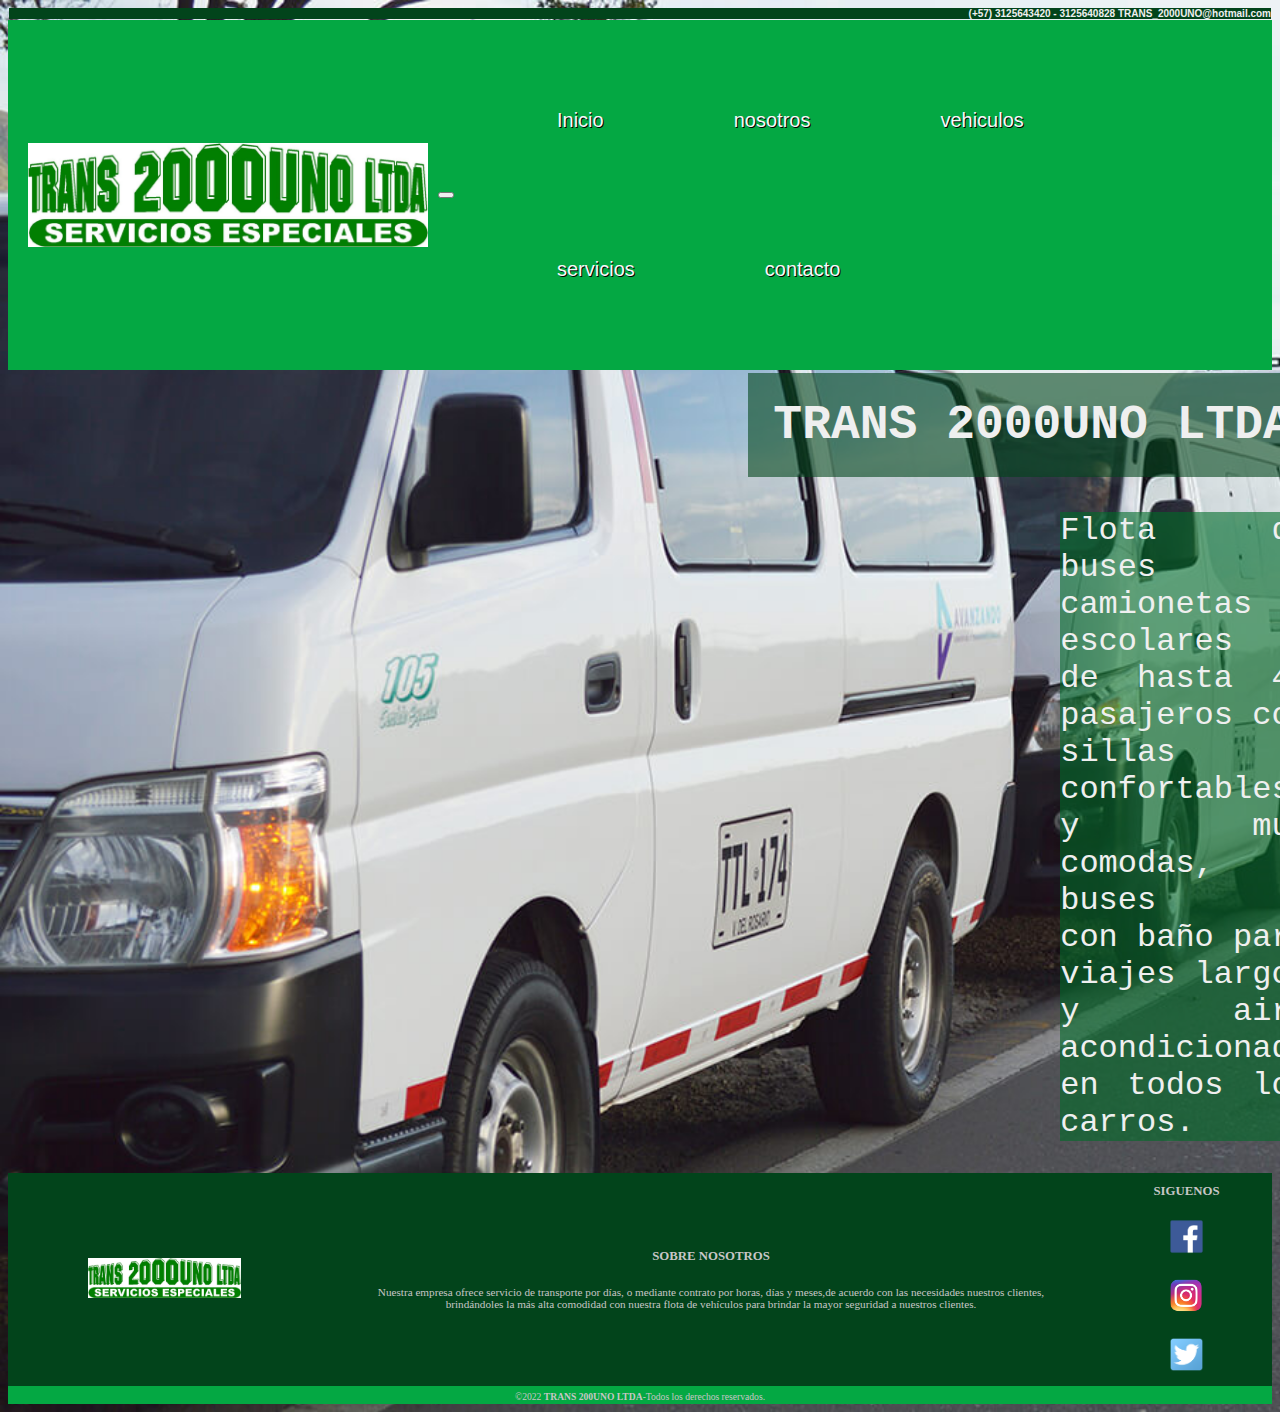
<file: index.html>
<!doctype html>
<html lang="en">
    <head>
        <meta charset="utf-8">
        <meta http-equiv="X-UA-Compatible" content="IE=edge">
        <meta name="viewport" content="width=device-width, initial-scale=1">

        <!--link a estilos bosstrap-->
        <link href="https://cdn.jsdelivr.net/npm/bootstrap@5.2.2/dist/css/bootstrap.min.css" rel="stylesheet" integrity="sha384-Zenh87qX5JnK2Jl0vWa8Ck2rdkQ2Bzep5IDxbcnCeuOxjzrPF/et3URy9Bv1WTRi" crossorigin="anonymous">
        
        <!-- Link a CSS -->
        <link rel="stylesheet" href="css/main.css">

        <!-- Titulo de mi navegador-->
        <title>Navegador Transportes Grancolombiana</title>

    </head>

    <body class="imagenfondo" >

            <!--div para contacto-->

        <header>
            <div>
                
                <h4 class="tam4"> (+57) 3125643420 - 3125640828           
                    TRANS_2000UNO@hotmail.com</h4>
            
            </div>
            
            <nav class="navbar navbar-expand-lg">
              
                <!--logo de la empresa-->
                <div>
                    
                    <img src="img/logo1.jpg" class="col d-flex" alt="TRANS 2000UNO LTDA">
                
                </div>
                
                  <button class="navbar-toggler" type="button" data-bs-toggle="collapse" data-bs-target="#navbarNav" aria-controls="navbarNav" aria-expanded="false" aria-label="Toggle navigation">
                    <span class="navbar-toggler-icon"></span>
                  </button>
                        
                        <div class="collapse navbar-collapse" id="navbarNav">
                            <ul class="navbar-nav">
                                <li class="nav-item">
                                    <a class="nav-link active" aria-current="page" href="index.html">Inicio</a>
                                </li>
                            <li class="nav-item">
                                <a class="nav-link active" aria-current="page" href="nosotros.html">nosotros</a>
                            </li>
                            <li class="nav-item">
                                <a class="nav-link" href="vehiculos.html">vehiculos</a>
                            </li>
                            <li class="nav-item">
                                <a class="nav-link" href="servicios.html">servicios</a>
                            </li>
                            <li class="nav-item">
                                <a class="nav-link" href="contacto.html">contacto</a>
                            </li>
                            </ul>
                        </div>
            </nav>
        </header>
        
        <!--inicio main-->
        <main class="importantisimo"> 
            <div  class="importante">
                
                <h1 class="fw-bold">TRANS 2000UNO LTDA</h1>
                
                <p>
                    Flota de buses y camionetas escolares<br>
                    de hasta 40 pasajeros con sillas 
                    confortables y muy comodas, buses <br>
                    con baño para viajes largos y aire
                    acondicionado en todos los carros.
                </p>
            
            </div>
        </main>

        <!--pide de pagina-->

        <footer class="pie-pagina">

            <div class="grupo-1">
            
                <div class="box">

                    <figure>
                        <a href="#">
                            <img src="img/logo1.jpg" alt="logo para pie de pagina">
                        </a>
                    </figure>
                
                </div>
                
                <div class="box">
                    
                    <h2>SOBRE NOSOTROS</h2>
                    
                    <p>Nuestra empresa ofrece servicio de transporte por días, o mediante contrato por horas, días y meses,de acuerdo con las necesidades nuestros clientes, brindándoles la más alta comodidad con nuestra flota de vehículos para brindar la mayor seguridad a nuestros clientes.</p>
                
                </div>
                
                <div class="box">

                    <H2 class="fw-bold">SIGUENOS</H2>
                    
                    <div id="red-social">
                        <a href="https://www.facebook.com/" class="fa fa-facebook"><img src="img/logofacebook.png" class="facebooketc" alt="facebook"></a>
                        <a href="https://www.instagram.com/"class="fa fa-instagram"><img src="img/logoinstagram.png" alt=""></a>
                        <a href="https://twitter.com/?lang=es"><img src="img/logotwitter.png" alt=""></a>

                    </div>
                
                </div>
        
            </div>
        
            <div class="grupo-2">
                
                <small>&copy;2022 <b>TRANS 200UNO LTDA</b>-Todos los derechos reservados.</small>

            </div>

        </footer>
        
        <!-- Link a js bosstrap -->
        <script src="https://cdn.jsdelivr.net/npm/bootstrap@5.2.2/dist/js/bootstrap.bundle.min.js" integrity="sha384-OERcA2EqjJCMA+/3y+gxIOqMEjwtxJY7qPCqsdltbNJuaOe923+mo//f6V8Qbsw3" crossorigin="anonymous"></script>

    </body>
</html>
</file>
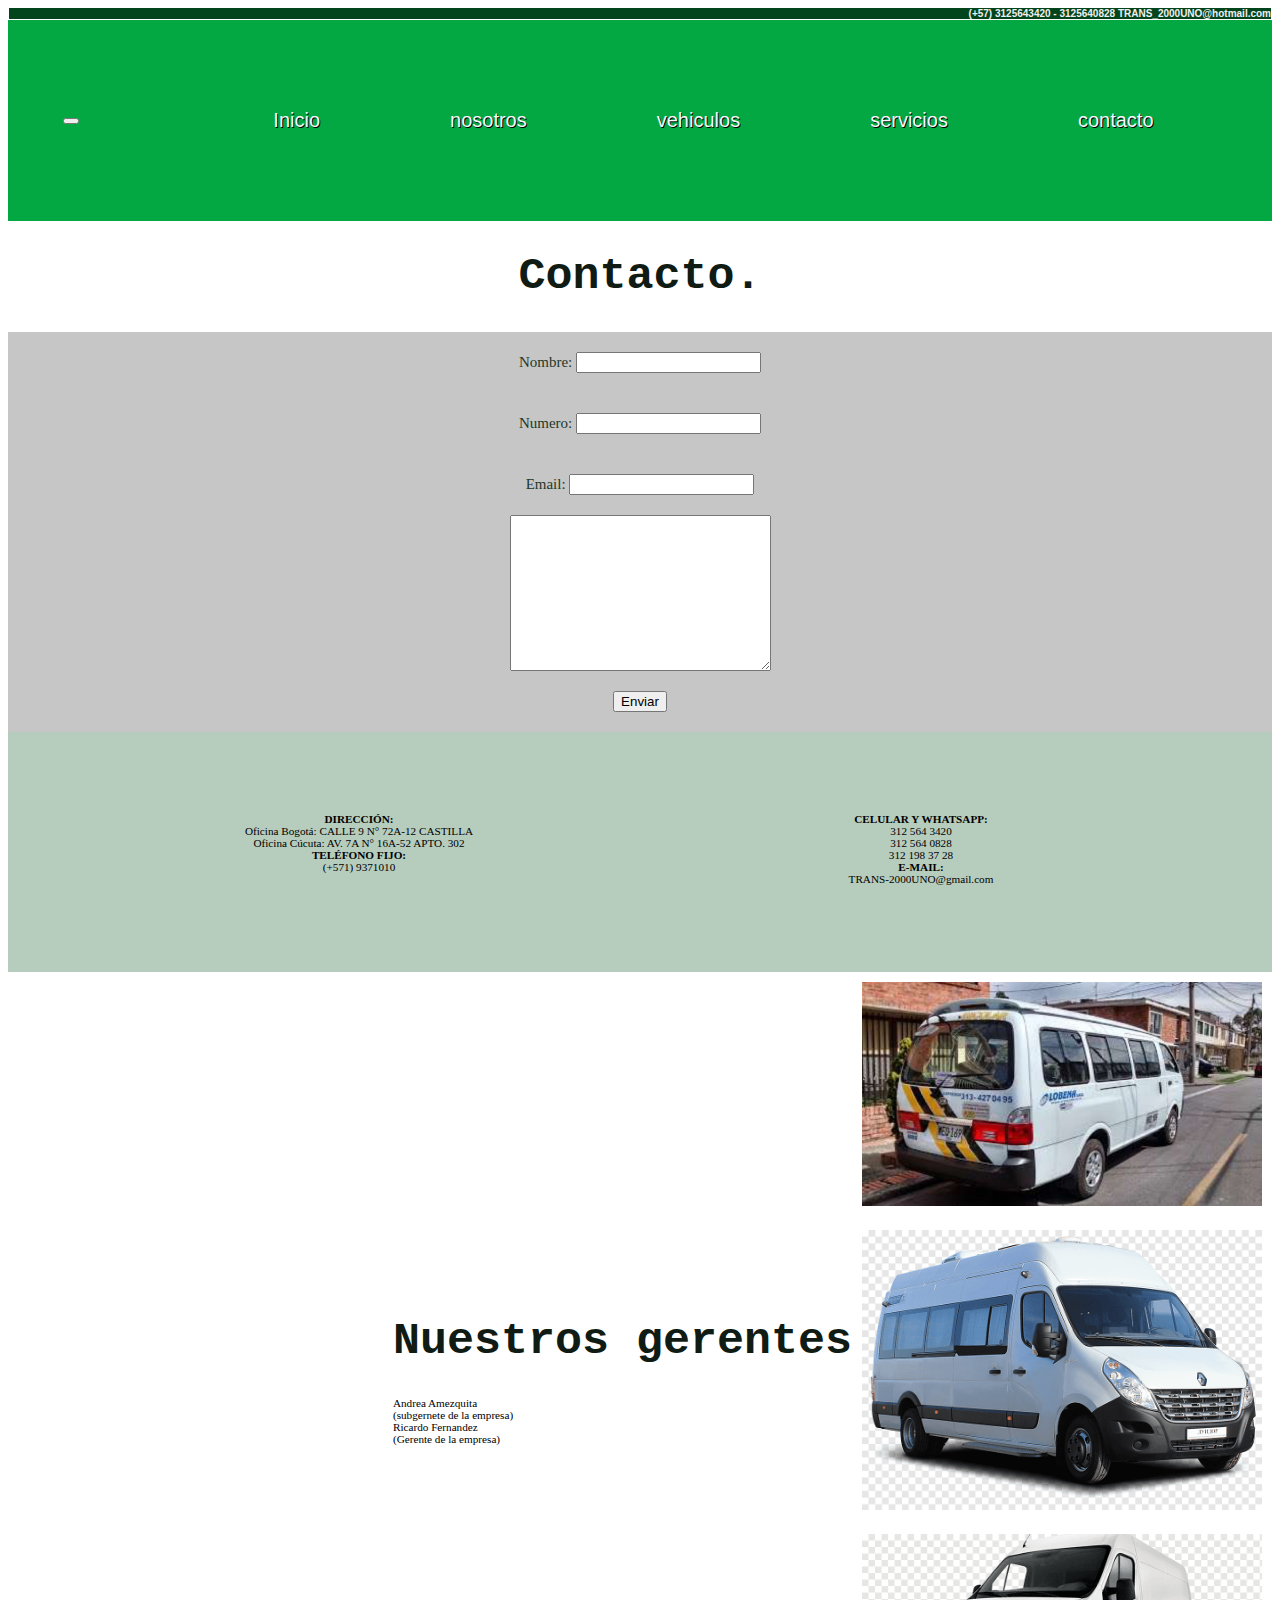
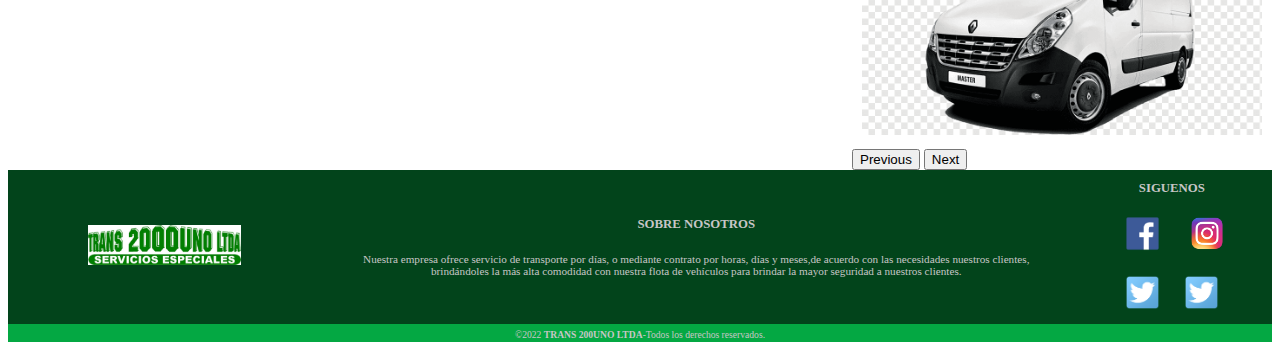
<file: contacto.html>
<!doctype html>
<html lang="en">
    <head>
            <meta charset="utf-8">
            <meta name="viewport" content="width=device-width, initial-scale=1">
            
                
            <!--link a estilos bosstrap-->
            <link href="https://cdn.jsdelivr.net/npm/bootstrap@5.2.2/dist/css/bootstrap.min.css" rel="stylesheet" integrity="sha384-Zenh87qX5JnK2Jl0vWa8Ck2rdkQ2Bzep5IDxbcnCeuOxjzrPF/et3URy9Bv1WTRi" crossorigin="anonymous">
            
            <link rel="stylesheet" href="css/main.css">

            <title>Contacto</title>
        
    </head>

    <body>

        <!--div para contacto-->

        <header>
            <div >
                
                <h4 class="tam4"> (+57) 3125643420 - 3125640828           
                    TRANS_2000UNO@hotmail.com</h4>
            
            </div>
        
            <nav class="navbar navbar-expand-lg">
                
                <button class="navbar-toggler" type="button" data-bs-toggle="collapse" data-bs-target="#navbarNav" aria-controls="navbarNav" aria-expanded="false" aria-label="Toggle navigation">
                  <span class="navbar-toggler-icon"></span>
                </button>
                      
                      <div class="collapse navbar-collapse" id="navbarNav">
                          <ul class="navbar-nav">
                              <li class="nav-item">
                                  <a class="nav-link active" aria-current="page" href="index.html">Inicio</a>
                              </li>
                          <li class="nav-item">
                              <a class="nav-link active" aria-current="page" href="nosotros.html">nosotros</a>
                          </li>
                          <li class="nav-item">
                              <a class="nav-link" href="vehiculos.html">vehiculos</a>
                          </li>
                          <li class="nav-item">
                              <a class="nav-link" href="servicios.html">servicios</a>
                          </li>
                          <li class="nav-item">
                              <a class="nav-link" href="contacto.html">contacto</a>
                          </li>
                          </ul>
                      </div>
          </nav>

        </header>

        <h1 class="fw-bold"> Contacto.</h1>

        <!--Formulario-->

        <form>
                
            <div class="formulario">  
                <label for="">Nombre:       </label>
                <input type="text">
            </div>
            
            <div class="formulario">
                <label for="">Numero:      </label>
                <input type="email">
            </div>
            
            <div class="formulario">
                <label for=""> Email:               </label>
                <input type="password">
            </div>
            
            <textarea name="" id="" cols="30" rows="10"></textarea>
        
            <div class="formulario">
            <input type="submit" value="Enviar">
            </div>

        </form>

    <!---seundo contacto cumero y datso de la empresa-->

        <div class="contacto2">

            <div>
                <p>
                    <b>DIRECCIÓN:</b><br>
        Oficina Bogotá: CALLE 9 N° 72A-12 CASTILLA<br>
        Oficina Cúcuta: AV. 7A N° 16A-52 APTO. 302<br>

        <b>TELÉFONO FIJO:</b><br>
        (+571) 9371010<br>
                </p>
            
            </div>

            
            <div>
                <p>
                    <b>CELULAR Y WHATSAPP:</b><br>
        312 564 3420<br>
        312 564 0828<br>
        312 198 37 28<br>

        <b>E-MAIL:</b><br>
        TRANS-2000UNO@gmail.com<br>
                </p>
            
            </div>

        </div>

        <!--complemento con bosstrap-->
        
        <div class="container text-center d-flex flex-row flex-md-row ">
            <div class="row">
                <div class="col">
                        <div>
                            <h1 class="fw-bold d-flex flex-center">Nuestros gerentes</h1>
                            <p>
                                Andrea Amezquita<br>
                                (subgernete de la empresa)<br>

                                Ricardo Fernandez<br>
                                (Gerente de la empresa)<br>
                            </p>
                        </div>
                    </div>
                </div>
            <div class="col-sm-12 col-md-6 d-flex align-items-center justify-content-center ">
                <div>
                    <div id="carouselExampleControls" class="carousel slide" data-bs-ride="carousel">
                        <div class="carousel-inner">
                            
                            <div class="carousel-item active">
                                <img src="img/camionetota.png" class="d-block w-100" alt="...">
                            </div>
                            
                            <div class="carousel-item">
                                <img src="img/camionetota2.png" class="d-block w-100" alt="...">
                            </div>

                            <div class="carousel-item">
                                <img src="img/camionetota3.png" class="d-block w-100" alt="...">
                            </div>

                        </div>

                            <button class="carousel-control-prev" type="button" data-bs-target="#carouselExampleControls" data-bs-slide="prev">
                            <span class="carousel-control-prev-icon" aria-hidden="true"></span>
                            <span class="visually-hidden">Previous</span>
                            </button>

                            <button class="carousel-control-next" type="button" data-bs-target="#carouselExampleControls" data-bs-slide="next">
                            <span class="carousel-control-next-icon" aria-hidden="true"></span>
                            <span class="visually-hidden">Next</span>
                            </button>

                    </div>
                </div>
            </div>
        </div>



        <!--pie de pagina-->

        <footer class="pie-pagina">

            <div class="grupo-1">
            
                <div class="box">

                    <figure>
                        <a href="#">
                            <img src="img/logo1.jpg" alt="logo para pie de pagina">
                        </a>
                    </figure>
                
                </div>
                
                <div class="box">
                    
                    <h2>SOBRE NOSOTROS</h2>
                    
                    <p>Nuestra empresa ofrece servicio de transporte por días, o mediante contrato por horas, días y meses,de acuerdo con las necesidades nuestros clientes, brindándoles la más alta comodidad con nuestra flota de vehículos para brindar la mayor seguridad a nuestros clientes.</p>
                
                </div>
                
                <div class="box">

                    <H2>SIGUENOS</H2>
                    
                    <div id="red-social">
                        <a href="https://www.facebook.com/" class="fa fa-facebook"><img src="img/logofacebook.png" alt="facebook"></a>
                        <a href="https://www.instagram.com/"class="fa fa-instagram"><img src="img/logoinstagram.png" alt=""></a>
                        <a href="https://twitter.com/?lang=es"><img src="img/logotwitter.png" alt=""></a>
                        <a href=""><img src="img/logotwitter.png" alt=""></a>
                    </div>
                
                </div>
        
            </div>
        
            <div class="grupo-2">
                
                <small>&copy;2022 <b>TRANS 200UNO LTDA</b>-Todos los derechos reservados.</small>

            </div>

        </footer>

            <!-- Link a js bosstrap -->
            <script src="https://cdn.jsdelivr.net/npm/bootstrap@5.2.2/dist/js/bootstrap.bundle.min.js" integrity="sha384-OERcA2EqjJCMA+/3y+gxIOqMEjwtxJY7qPCqsdltbNJuaOe923+mo//f6V8Qbsw3"crossorigin="anonymous">
            </script>
    </body>
</html>
</file>
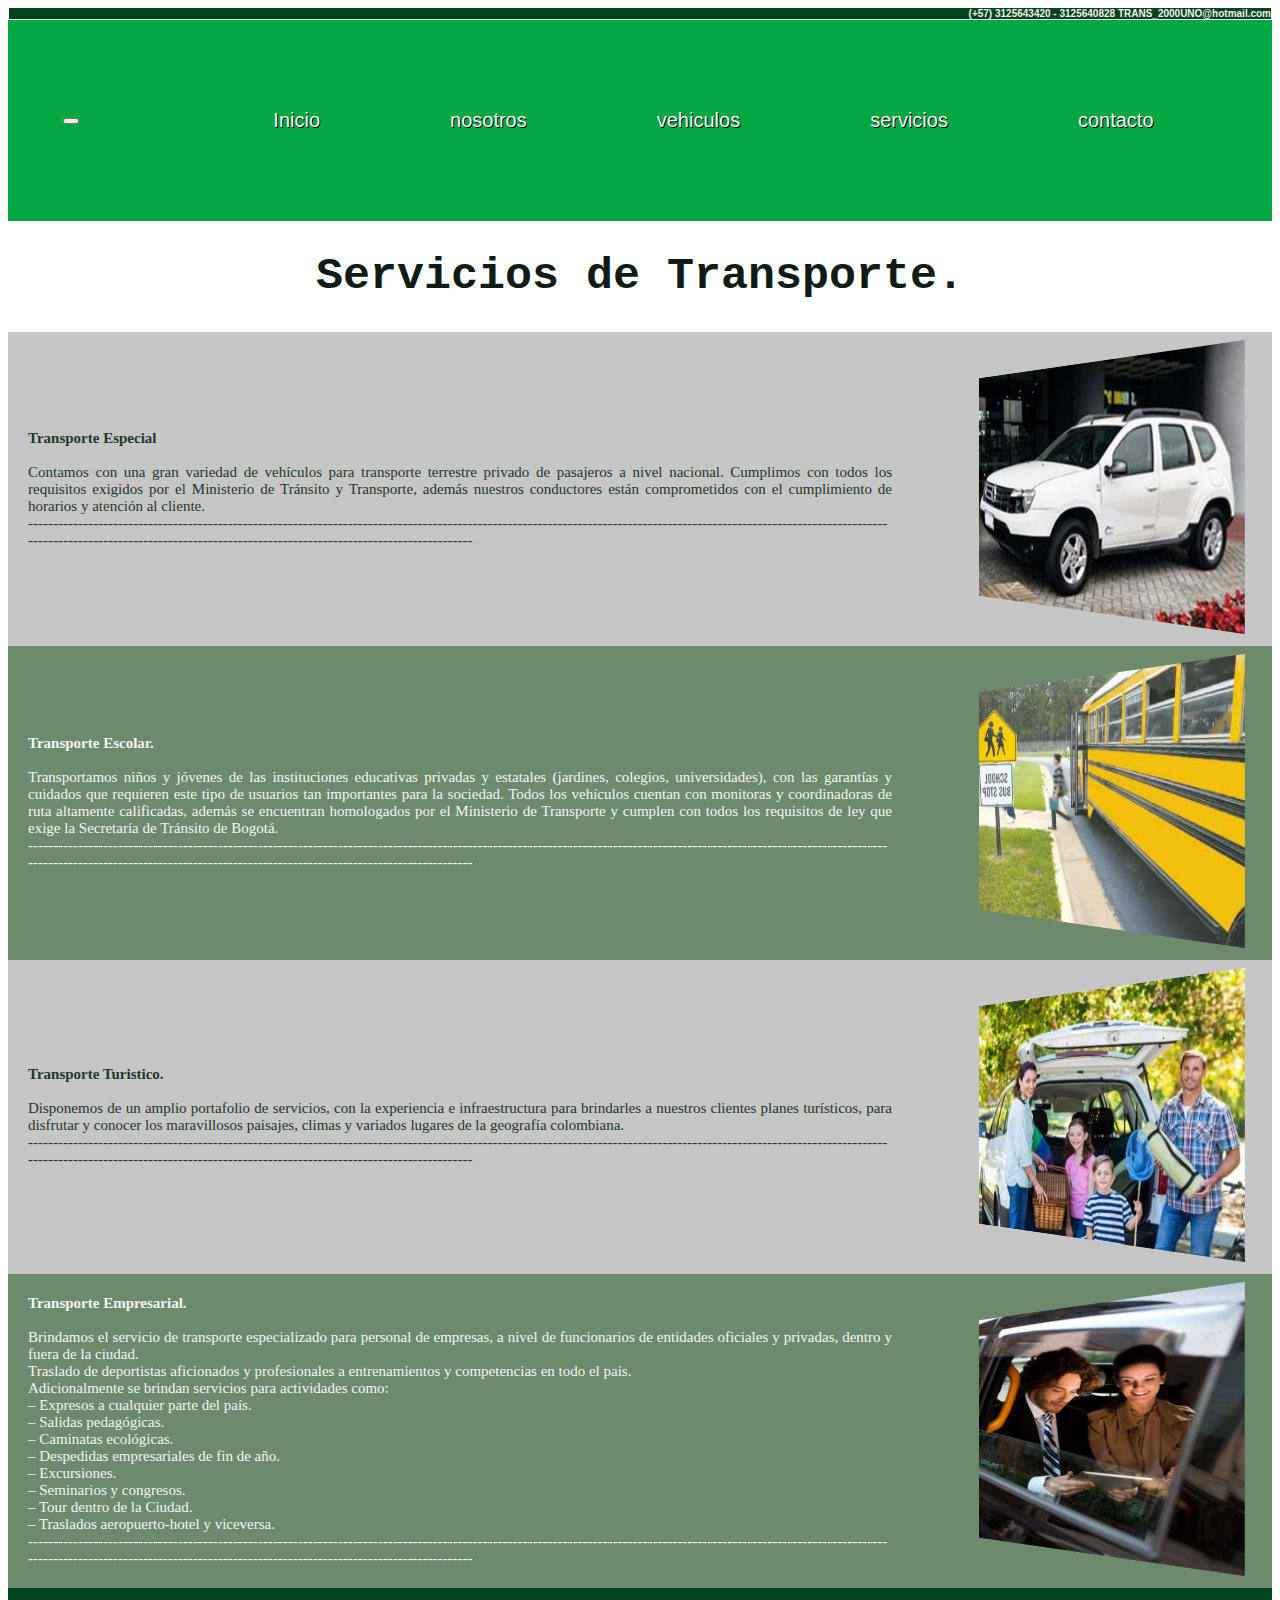
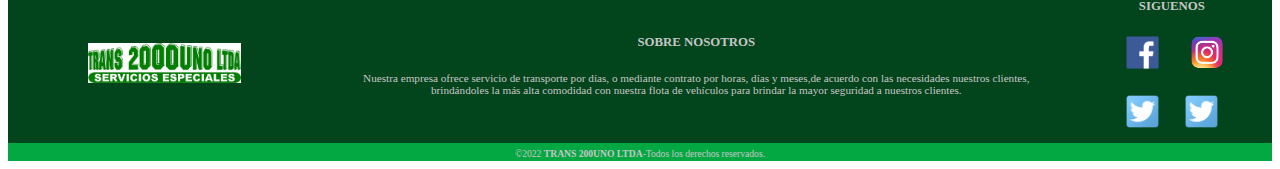
<file: servicios.html>
<!doctype html>
<html lang="en">
    <head>
            <meta charset="utf-8">
            <meta name="viewport" content="width=device-width, initial-scale=1">
            
            
            <!--link a estilos bosstrap-->
            <link href="https://cdn.jsdelivr.net/npm/bootstrap@5.2.2/dist/css/bootstrap.min.css" rel="stylesheet" integrity="sha384-Zenh87qX5JnK2Jl0vWa8Ck2rdkQ2Bzep5IDxbcnCeuOxjzrPF/et3URy9Bv1WTRi" crossorigin="anonymous">
            
            <link rel="stylesheet" href="css/main.css">

            <title>Servicios</title>
    </head>

    <body>
        
        <!--div para contacto-->

        <header>
            <div >
                
                <h4 class="tam4"> (+57) 3125643420 - 3125640828           
                    TRANS_2000UNO@hotmail.com</h4>
            
            </div>
        
            <nav class="navbar navbar-expand-lg">
                
                <button class="navbar-toggler" type="button" data-bs-toggle="collapse" data-bs-target="#navbarNav" aria-controls="navbarNav" aria-expanded="false" aria-label="Toggle navigation">
                  <span class="navbar-toggler-icon"></span>
                </button>
                      
                      <div class="collapse navbar-collapse" id="navbarNav">
                          <ul class="navbar-nav">
                              <li class="nav-item">
                                  <a class="nav-link active" aria-current="page" href="index.html">Inicio</a>
                              </li>
                          <li class="nav-item">
                              <a class="nav-link active" aria-current="page" href="nosotros.html">nosotros</a>
                          </li>
                          <li class="nav-item">
                              <a class="nav-link" href="vehiculos.html">vehiculos</a>
                          </li>
                          <li class="nav-item">
                              <a class="nav-link" href="servicios.html">servicios</a>
                          </li>
                          <li class="nav-item">
                              <a class="nav-link" href="contacto.html">contacto</a>
                          </li>
                          </ul>
                      </div>
          </nav>


        </header>

        <h1 class="fw-bold">Servicios de Transporte.</h1>

        <!--div para el parrafo-->  
        
        <div class="nosotros">
            
            <div>
                <p class="trans">
                    
                    
                    <b>Transporte Especial</b><br><br>

                    Contamos con una gran variedad de vehículos para transporte terrestre ​​privado de pasajeros a nivel nacional. Cumplimos con todos los requisitos exigidos por el Ministerio de Tránsito y Transporte, además​ nuestros ​​conductores están ​comprometidos con el cumplimiento de horarios y atención al cliente.<br>
                    [base64]
                    <br>
                </p>
            </div>

            

            <!--imagen1 de la pag servicios-->

            <div class="transporte">

                <img class="imgnosotros" src="img/especial3.jpg" alt="TRANS 2000UNO LTDA">
            
            </div>

        </div>

        <div class="servicios">
            
            <div>
                <p class="escolar">
                    
                    
                    <b>Transporte Escolar.</b><br><br>

                    Transportamos niños y jóvenes de las instituciones educativas privadas y estatales (jardines, colegios, universidades), con las garantías y cuidados que requieren este tipo de usuarios tan importantes para la sociedad.

                    Todos los vehículos cuentan con monitoras y coordinadoras de ruta altamente calificadas, además se encuentran homologados por el Ministerio de Transporte y cumplen con todos los requisitos de ley que exige la Secretaría de Tránsito de Bogotá.<br>
                    [base64]
                    <br>
                </p>
            </div>

            <!--imagen2 de la pag servicios-->

            <div class="transporte">

                <img class="imgnosotros" src="img/transporte escolar.jpeg" alt="TRANS 2000UNO LTDA">
            
            </div>

        </div>

        <div class="nosotros">
            
            <div>
                <p class="trans">
                    
                    
                    <b>Transporte Turistico.</b><br><br>

                    Disponemos de un amplio portafolio de servicios, con la experiencia e infraestructura para brindarles a nuestros clientes planes turísticos, para disfrutar y conocer los maravillosos paisajes, climas y variados lugares de la geografía colombiana.<br>
                    [base64]
                    <br>
                </p>
            </div>

            <!--imagen3 de la pag servicios-->

            <div class="transporte">

                <img class="imgnosotros" src="img/turismo2.jpg" alt="TRANS 2000UNO LTDA">
            
            </div>

        </div>

        <div class="servicios">
            
            <div>
                <p class="escolar">
                    
                    
                    <b>Transporte Empresarial.</b><br><br>

                    Brindamos el servicio de transporte especializado para personal de empresas, a nivel de funcionarios de entidades oficiales y privadas, dentro y fuera de la ciudad.<br>

                    Traslado de deportistas aficionados y profesionales a entrenamientos y competencias en todo el país.<br>
                    
                    Adicionalmente se brindan servicios para actividades como:<br>
                    
                    – Expresos a cualquier parte del país.<br>
                    – Salidas pedagógicas.<br>
                    – Caminatas ecológicas.<br>
                    – Despedidas empresariales de fin de año.<br>
                    – Excursiones.<br>
                    – Seminarios y congresos.<br>
                    – Tour dentro de la Ciudad.<br>
                    – Traslados aeropuerto-hotel y viceversa.<br>
                    [base64]
                    <br>
                </p>
            </div>

        

            <!--imagen4 de la pag servicios-->

            <div class="transporte">

                <img class="imgnosotros" src="img/empresarial2.jpg" alt="TRANS 2000UNO LTDA">
            
            </div>

        </div>

        <!--pide de pagina-->

        <footer class="pie-pagina">

            <div class="grupo-1">
            
                <div class="box">

                    <figure>
                        <a href="#">
                            <img src="img/logo1.jpg" alt="logo para pie de pagina">
                        </a>
                    </figure>
                
                </div>
                
                <div class="box">
                    
                    <h2>SOBRE NOSOTROS</h2>
                    
                    <p>Nuestra empresa ofrece servicio de transporte por días, o mediante contrato por horas, días y meses,de acuerdo con las necesidades nuestros clientes, brindándoles la más alta comodidad con nuestra flota de vehículos para brindar la mayor seguridad a nuestros clientes.</p>
                
                </div>
                
                <div class="box">

                    <H2>SIGUENOS</H2>
                    
                    <div id="red-social">
                        <a href="https://www.facebook.com/" class="fa fa-facebook"><img src="img/logofacebook.png" alt="facebook"></a>
                        <a href="https://www.instagram.com/"class="fa fa-instagram"><img src="img/logoinstagram.png" alt=""></a>
                        <a href="https://twitter.com/?lang=es"><img src="img/logotwitter.png" alt=""></a>
                        <a href=""><img src="img/logotwitter.png" alt=""></a>
                    </div>
                
                </div>
        
            </div>
        
            <div class="grupo-2">
                
                <small>&copy;2022 <b>TRANS 200UNO LTDA</b>-Todos los derechos reservados.</small>

            </div>

        </footer>

            <!-- Link a js bosstrap -->
            <script src="https://cdn.jsdelivr.net/npm/bootstrap@5.2.2/dist/js/bootstrap.bundle.min.js" integrity="sha384-OERcA2EqjJCMA+/3y+gxIOqMEjwtxJY7qPCqsdltbNJuaOe923+mo//f6V8Qbsw3" crossorigin="anonymous">
            </script>
    </body>
</html>
</file>
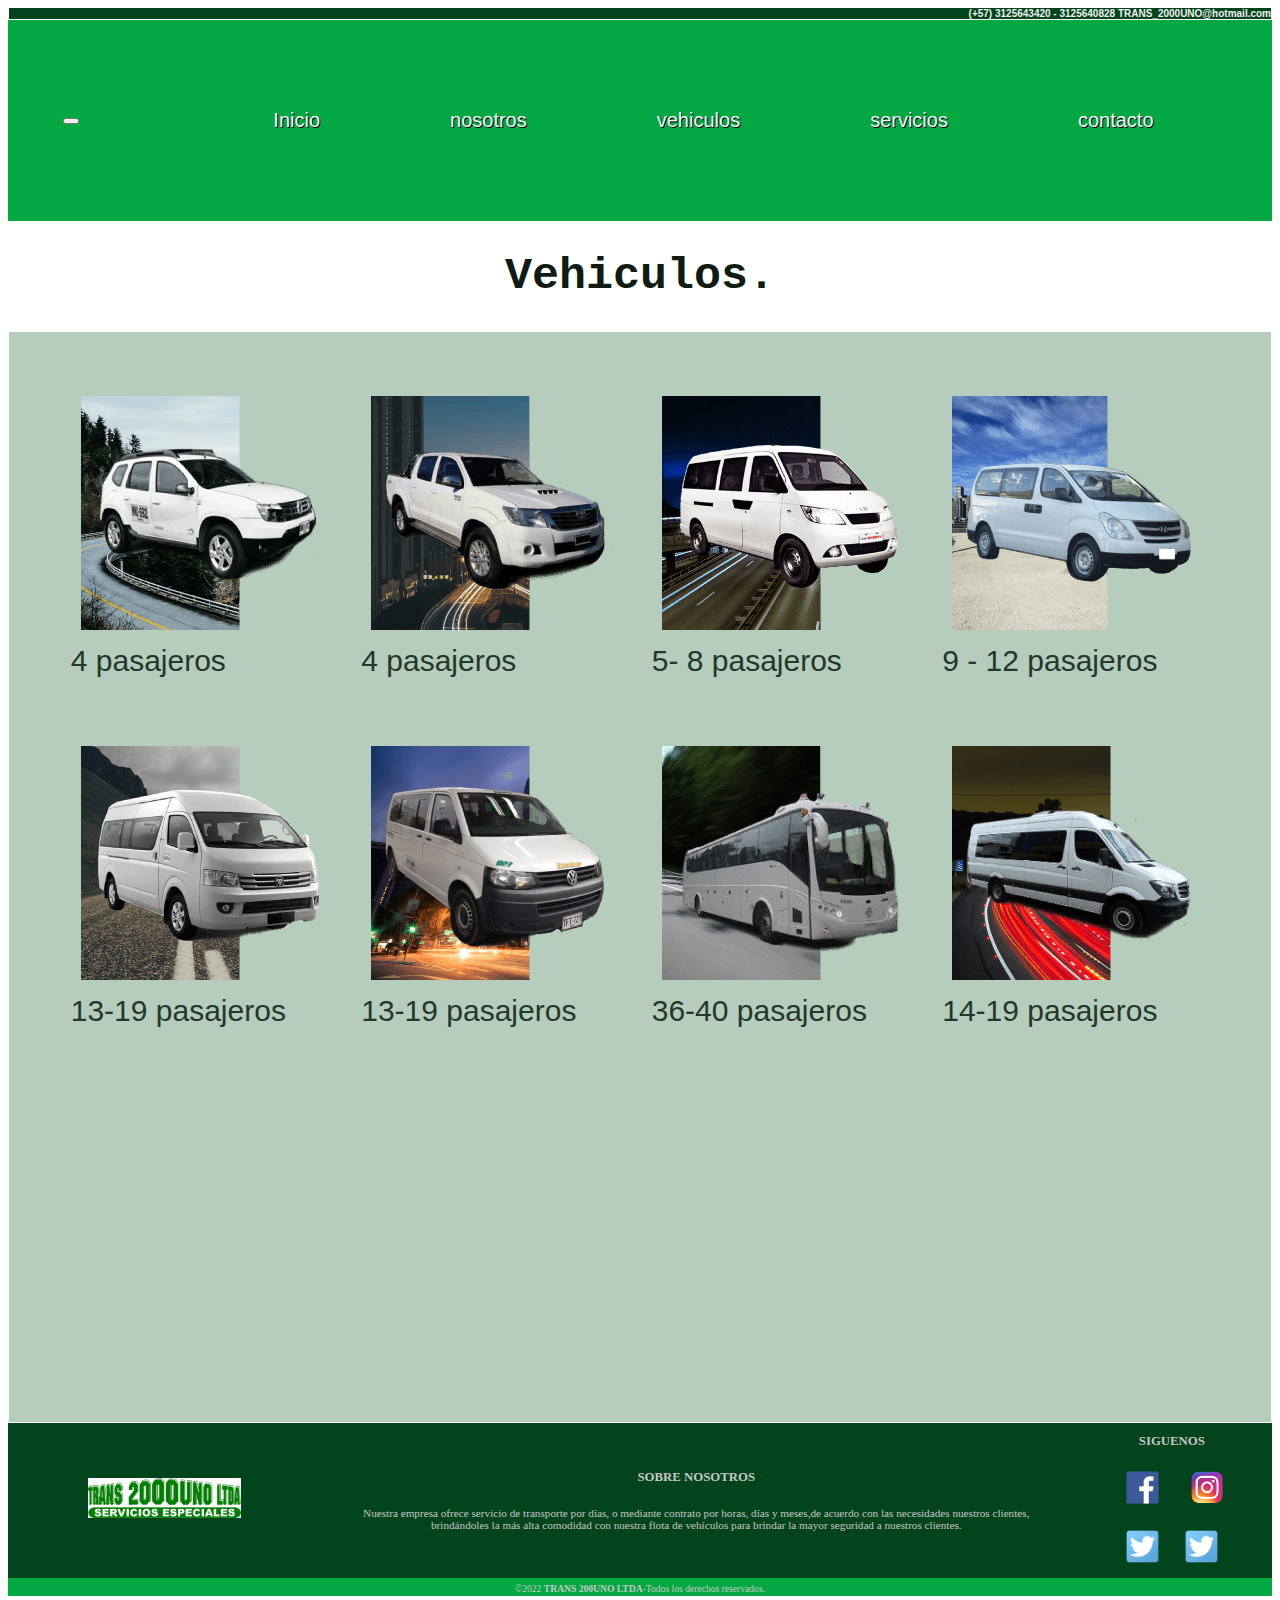
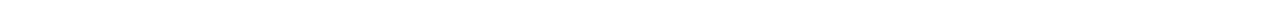
<file: vehiculos.html>
<!doctype html>
<html lang="en">
    <head>
            <meta charset="utf-8">
            <meta name="viewport" content="width=device-width, initial-scale=1">
            
                
            <!--link a estilos bosstrap-->
            <link href="https://cdn.jsdelivr.net/npm/bootstrap@5.2.2/dist/css/bootstrap.min.css" rel="stylesheet" integrity="sha384-Zenh87qX5JnK2Jl0vWa8Ck2rdkQ2Bzep5IDxbcnCeuOxjzrPF/et3URy9Bv1WTRi" crossorigin="anonymous">
            
            <link rel="stylesheet" href="css/main.css">
            
            <title>Vehiculos</title>
    </head>

    <body>
        
        <!--div para contacto-->

        <header>
            
            <div >
                
                <h4 class="tam4"> (+57) 3125643420 - 3125640828           
                    TRANS_2000UNO@hotmail.com</h4>
            
            </div>
        
            <nav class="navbar navbar-expand-lg">
                
                  <button class="navbar-toggler" type="button" data-bs-toggle="collapse" data-bs-target="#navbarNav" aria-controls="navbarNav" aria-expanded="false" aria-label="Toggle navigation">
                    <span class="navbar-toggler-icon"></span>
                  </button>
                        
                        <div class="collapse navbar-collapse" id="navbarNav">
                            <ul class="navbar-nav">
                                <li class="nav-item">
                                    <a class="nav-link active" aria-current="page" href="index.html">Inicio</a>
                                </li>
                            <li class="nav-item">
                                <a class="nav-link active" aria-current="page" href="nosotros.html">nosotros</a>
                            </li>
                            <li class="nav-item">
                                <a class="nav-link" href="vehiculos.html">vehiculos</a>
                            </li>
                            <li class="nav-item">
                                <a class="nav-link" href="servicios.html">servicios</a>
                            </li>
                            <li class="nav-item">
                                <a class="nav-link" href="contacto.html">contacto</a>
                            </li>
                            </ul>
                        </div>
            </nav>

        </header>

        <!--mostrar los vehiculos-->

        <h1 class="fw-bold">Vehiculos.</h1>

        <div class="vehiculos">
            
            <div>
                <figure class="figure"> <img class="biblio" src="img/automovil.png" alt="4">
                    <figcaption>4 pasajeros</figcaption>
                </figure>
            </div>

            <div>
                <figure class="figure"> <img class="biblio" src="img/camioneta.png" alt="almendra">
                    <figcaption>4 pasajeros</figcaption>
                </figure>
            </div>

            <div>
                <figure class="figure"> <img class="biblio" src="img/van.png" alt="almendra">
                    <figcaption> 5- 8 pasajeros</figcaption>
                </figure>
            </div>

            <div>
                <figure class="figure"> <img class="biblio" src="img/max van.png" alt="almendra">
                    <figcaption> 9 - 12 pasajeros</figcaption>
                </figure>
            </div>

            <div>
                <figure class="figure"> <img class="biblio" src="img/escolar.png" alt="almendra">
                    <figcaption>13-19 pasajeros</figcaption>
                </figure>
            </div>

            <div>
                <figure class="figure"> <img class="biblio" src="img/escolar2.png" alt="almendra">
                    <figcaption>13-19 pasajeros</figcaption>
                </figure>
            </div>

            <div>
                <figure class="figure"> <img class="biblio" src="img/buseton.png" alt="almendra">
                    <figcaption>36-40 pasajeros</figcaption>
                </figure>
            </div>

            <div>
                <figure class="figure"> <img class="biblio" src="img/escolar3.png" alt="almendra">
                    <figcaption>14-19 pasajeros</figcaption>
                </figure>
            </div>

        </div>
        
        <!--pie de pagina-->

        <footer class="pie-pagina">

            <div class="grupo-1">
            
                <div class="box">

                    <figure>
                        <a href="#">
                            <img src="img/logo1.jpg" alt="logo para pie de pagina">
                        </a>
                    </figure>
                
                </div>
                
                <div class="box">
                    
                    <h2>SOBRE NOSOTROS</h2>
                    
                    <p>Nuestra empresa ofrece servicio de transporte por días, o mediante contrato por horas, días y meses,de acuerdo con las necesidades nuestros clientes, brindándoles la más alta comodidad con nuestra flota de vehículos para brindar la mayor seguridad a nuestros clientes.</p>
                
                </div>
                
                <div class="box">

                    <H2>SIGUENOS</H2>
                    
                    <div id="red-social">
                        <a href="https://www.facebook.com/" class="fa fa-facebook"><img src="img/logofacebook.png" alt="facebook"></a>
                        <a href="https://www.instagram.com/"class="fa fa-instagram"><img src="img/logoinstagram.png" alt=""></a>
                        <a href="https://twitter.com/?lang=es"><img src="img/logotwitter.png" alt=""></a>
                        <a href=""><img src="img/logotwitter.png" alt=""></a>
                    </div>
                
                </div>
        
            </div>
        
            <div class="grupo-2">
                
                <small>&copy;2022 <b>TRANS 200UNO LTDA</b>-Todos los derechos reservados.</small>

            </div>

        </footer>

            <!-- Link a js bosstrap -->
            <script src="https://cdn.jsdelivr.net/npm/bootstrap@5.2.2/dist/js/bootstrap.bundle.min.js" integrity="sha384-OERcA2EqjJCMA+/3y+gxIOqMEjwtxJY7qPCqsdltbNJuaOe923+mo//f6V8Qbsw3" crossorigin="anonymous">
            </script>
    </body>
</html>
</file>
<file: css/main.css>
.imagenfondo{
    background-image: url(../img/fondo-index.jpg);
    background-repeat: no-repeat;
    background-size: cover
}
.tam4 {
    background-color: rgb(2, 68, 27);
    text-align: right;
    padding: 0px;
    margin: 0.5px;
    font-size: 10px;
    font-family: Arial, "Helvetica Neue", Helvetica, sans-serif;
    align-items: center;
    color: #efefef;
    margin: 1px;
}

div img {
    max-width: 400px;
    max-height: 600px;
    align-items: center;
    justify-content: center;
    padding: 10px;
}

.navbar{   
    
    padding: 10px;
    background-color: rgb(4, 168, 67);
    display: flex;
    flex-direction: row;
    justify-content: space-around;
    align-items: center;
}

nav ul{

    list-style-type: none;
}

nav ul li {
    display: inline-block;
    padding: 50px;
    margin: 13px;
}

.barra{
    
 list-style-type: none;
 color: white;
 font-family: Arial, "Helvetica Neue", Helvetica, sans-serif;
 font-size: 17px;
 text-shadow: 1px 1px black;
 text-decoration: none;

 
}


/*fondo de pantalla*/

.flex-center{

    display: flex;
    align-items: center;
    justify-content: center;
    background-size: contain;
    background-repeat: no-repeat;
    background-position: center;
}

#fondo{

    width: 4000px;
    height: 100vh;
    min-height: 150vh;
    background-image: url(file:///C:/Users/Pc/Documents/proyecto/img/imagen%20de%20fondo.jpg);
}



/*pie de pagina*/

.pie-pagina{
    
    background-color:  rgb(4, 168, 67);
    display: flex;
    flex-direction: column;
    align-items: center;
    width: 100%;
    color: #c7c6c6;

   
}

#red-social img {
    height: 35px;
}
.pie-pagina .grupo-1{
    
    background-color: rgb(2, 68, 27);
    display: flex;
    flex-direction: row;
    align-items: center;
    justify-content: space-between;
}
.pie-pagina .grupo-1 a img{
height: 40px;
}
.pie-pagina .grupo-1 .box{
    text-align: center;
    margin: 0px 30px;
    }

.pie-pagina .box {

    display: flex;
    flex-direction: column;
    align-items: stretch;
}

h2 {
    display: block;
    font-size: 0.8em;
    margin-block-start: 0.83em;
    margin-block-end: 0.83em;
    margin-inline-start: 0px;
    margin-inline-end: 0px;
    font-weight: bold;
}

p {
    display: block;
    font-size: 0.7em;
    margin-block-start: 1em;
    margin-block-end: 1em;
    margin-inline-start: 0px;
    margin-inline-end: 0px;
}

.small, small {
    font-size: 0.6em;
}

  


/* main de mi navegador*/
.importantisimo{
    display: flex;
    flex-direction: column;
    align-items: center;
    justify-content: center;
}


.importante{
    display: flex;
    justify-content: flex-end;
    align-items: flex-end;
    flex-direction: column;
    /*margin: 100px;*/
}
.importante h1 {
    font-family: 'Courier New', Courier, monospace;
    font-size: 3rem;
    color: #efefef;
    background-color: rgba(2, 68, 27, 0.597);
    padding: 25px;
    margin: 3px;
}

.importante p {
    font-size: 2rem;
    font-family: 'Courier New', Courier, monospace;
    background-color: rgba(0, 107, 41, 0.597);
    text-align: justify;
    margin-left: 1100px;
    margin-right: 10px;
    color: #efefef;
}

/*----------------------------------
------------------------------------
------------NOSOTROS-----------------
-------------------------------------
-------------------------------------
*/

/*menu para las siguientes paginas*/

.barra2{

    list-style-type: none;
    color: white;
    font-family: Arial, "Helvetica Neue", Helvetica, sans-serif;
    font-size: 20px;
    text-shadow: 1px 1px rgba(0, 0, 0, 0.959);
    text-decoration: none;
   

}

.barra3 {
    
    padding: 10px;
    background-color: rgb(4, 168, 67);
    display: flex;
    flex-direction: column;
    justify-content: space-between;
    align-items: center;
}

.barra3 ul{

    list-style-type: none;
}

.barra3 ul li{

    background-color: rgba(9, 107, 0, 0.582);
    display: inline-block;
    padding: 18px;
    margin: 30px;

}

/*quienes somos */

h1 {
    font-family: 'Courier New', Courier, monospace;
    font-size: 45px;
    color: #0f1b13;
    text-align: center;
}

.nosotros{
    
    background-color: #c7c6c6;
    max-width: 100%;
    width: 100%;
    display: flex;
    flex-direction: row;
    align-content: center;
    justify-content: space-around;
    align-items: center;
}

.trans{
    
    font-family: Cambria, Cochin, Georgia, Times, 'Times New Roman', serif;
    font-size: 15px;
    text-align: justify;
    color: #223829;
    margin:  20px;
   

}

.imgnosotros{
    height: 550px;
    margin:  20px;
}

/*----------------------------------
------------------------------------
------------VEHICULOS-----------------
-------------------------------------
-------------------------------------
*/

.figure{
     
    margin: 1px;
}

figcaption{

    font-size: 30px;
    font-family: Impact, Haettenschweiler, 'Arial Narrow Bold', sans-serif;
    color: #223829;
   
}

.vehiculos {
    height: 110vh;
    background-color: #06501d4b;
    display: grid;
    grid-template-columns: repeat(4,1fr);
    grid-template-rows: 300px 400px;
    margin: 1px;
    padding: 50px;
    align-items: center;
    justify-items: center;
}

.biblio{

        transition-property: all;
        transition-duration: 1s;
        transition-timing-function: ease-in-out;
}

.biblio:hover{

    transform: scale(1.1);
}
/*----------------------------------
------------------------------------
------------Servicios-----------------
-------------------------------------
-------------------------------------
*/

.servicios{

    background-color: #03350394;
    max-width: 100%;
    width: 100%;
    display: flex;
    flex-direction: row;
    align-content: center;
    justify-content: space-around;
    align-items: center;

}

.escolar{

    font-family: Cambria, Cochin, Georgia, Times, 'Times New Roman', serif;
    font-size: 15px;
    text-align: justify;
    color: #f2f7f4;
    margin:  20px;

}

.imgnosotros{

    width: 300px;
    height: 250px;
    transform: perspective(500px) rotateY(150deg);
}

/*----------------------------------
------------------------------------
------------Contacto-----------------
-------------------------------------
-------------------------------------
*/


.input{

    background-color: #05a036;
    display: flex;
    align-items: center;
    justify-content: center;
}

form{


    background-color: #c7c6c6;
    max-width: 100%;
    width: 100%;
    display: flex;
    flex-direction: column;
    justify-content: space-around;
    align-items: center;
}

.formulario{

    font-family: Cambria, Cochin, Georgia, Times, 'Times New Roman', serif;
    font-size: 15px;
    text-align: justify;
    color: #223829;
    margin:  20px;
   
}

.contacto2{
    
   
    background-color: #06501d4b;
    display: grid;
    grid-template-columns: repeat(2,1fr);
    grid-template-rows: 0px 100px;
    padding: 70px;
    justify-content: center;
    text-align: center;
    align-items: start;
    justify-items: stretch;

}
/*----------------------------------
------------------------------------
------------Media quaries-----------------
-------------------------------------
-------------------------------------
*/

@media screen and (max-width: 1024px){
    nav{
        display: flex;
        flex-direction: column;
        margin: auto;
    }
    nav ul {
        display: flex;
        flex-direction: column;
        align-items: center;
    }
    nav ul li {
        display: inline-block;
        padding: 10px;
        /* margin: 0.5px; */
    }
    .importante p {
        font-size: 2rem;
        font-family: 'Courier New', Courier, monospace;
        background-color: rgba(0, 107, 41, 0.597);
        padding: 15px;
        text-align: justify;
        margin-left: 0px;
        color: #efefef;
    }
    .importante {
        display: flex;
        align-items: center;
        flex-direction: column;
        margin: 10px;
        align-content: stretch;
        flex-wrap: nowrap;
        justify-content: center;
    }
    .nosotros {
        
        display: grid;
        flex-direction: column;
        justify-content: center;
        
    }
    
    .kia {
        display: flex;
        flex-direction: column;
        justify-content: center;
        align-items: center;
    }
    .vehiculos{
        
        height: auto;
        grid-template-columns: repeat(2,1fr);
    }
    .transporte{
        display: flex;
        flex-direction: column;
        justify-content: center;
        align-items: center;
    }
    .servicios {
     
        display: flex;
        flex-direction: column;
       
    }
    .trans{
        text-align: center;
    }
    .escolar{

        text-align: center;

    }
    .two ul li {
        padding: 10px;
        margin: 6px;
    }
}

@media screen and (min-width: 992px){
    
        .navbar-expand-lg .navbar-collapse{
        display: flex!important;
        flex-basis: auto;
        justify-content: flex-end;
        align-items: center;
        align-content: center;
        flex-direction: row;
    }

}

@media (min-width: 1400px){
    
    .container, .container-lg, .container-md, .container-sm, .container-xl, .container-xxl {
    max-width: 1900px;
    }
    
}

@media (min-width: 992px){
    
    .navbar-expand-lg .navbar-collapse{
    display: flex!important;
    flex-basis: auto;
    justify-content: center;
    align-items: center;
    align-content: center;
    flex-direction: row;
    }
}

@media (min-width: 768px){
    .flex-md-row {
    flex-direction: row!important;
    }

    .flex-column {
        flex-direction: column!important;
    }
    .d-flex {
        display: flex;
        justify-content: flex-end;
        align-items: center;
        align-content: center;
        flex-wrap: nowrap;
    }
    
}

@media (max-width: 768px){
    .flex-md-row {
    flex-direction: column!important;
    }
}

@media screen and (max-width:600px){
    
    .vehiculos {
        height: auto;
        grid-template-columns: repeat(1,1fr);
    }
}
/*----------------------------------
------------------------------------
------------boostrap-----------------
-------------------------------------
-------------------------------------
*/
.navbar-nav .nav-link.active, .navbar-nav .show>.nav-link {
   
    font-family: Arial, "Helvetica Neue", Helvetica, sans-serif;
    font-size: 20px;
    text-shadow: 1px 1px black;
    text-decoration: none;
    display: block;
    color: #f8f9fa;
    text-decoration: none;
}
.nav-link {

    font-family: Arial, "Helvetica Neue", Helvetica, sans-serif;
    font-size: 20px;
    text-shadow: 1px 1px black;
    text-decoration: none;
    display: block;
    color: #f8f9fa;
    text-decoration: none;
 
}
</file>
